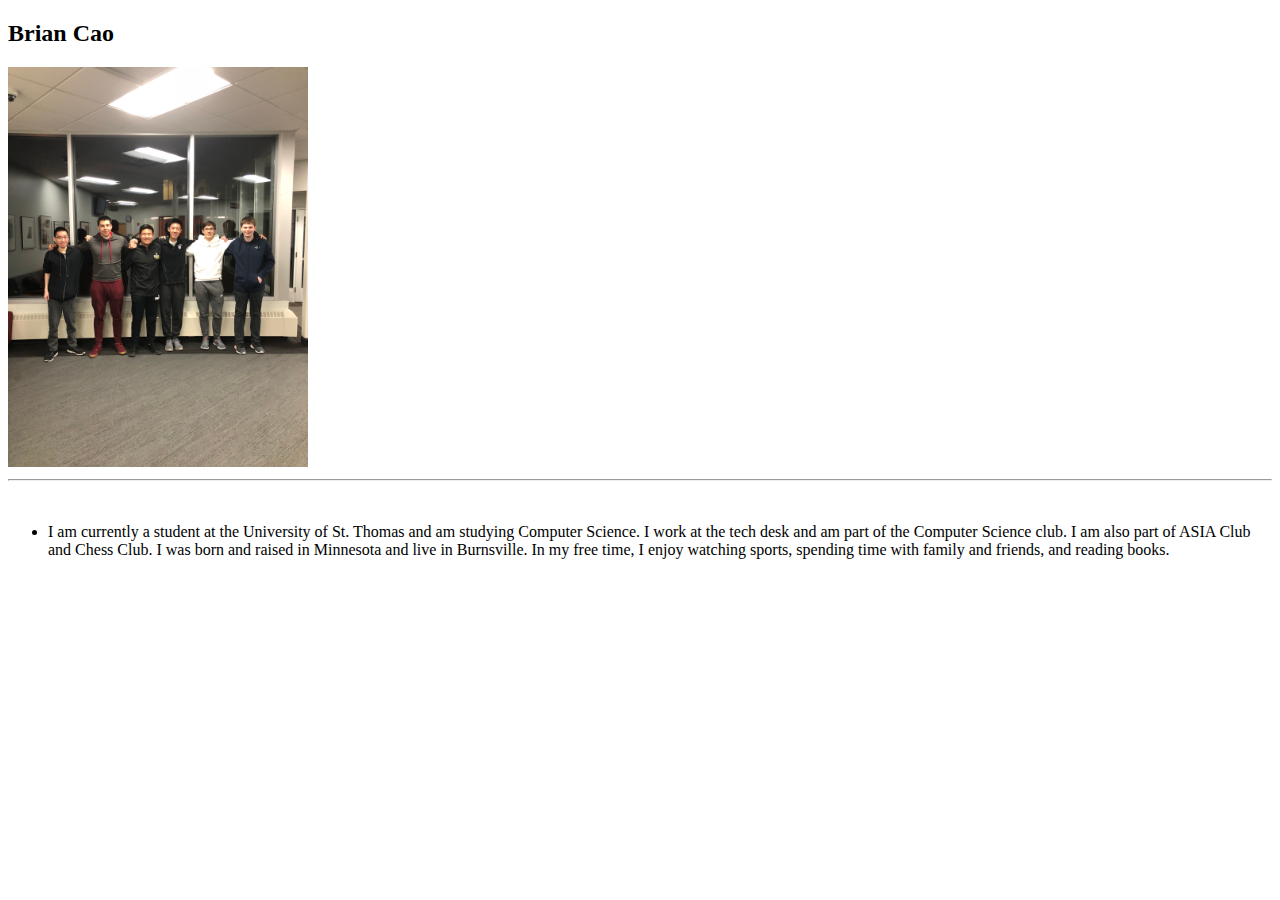
<file: about.html>
<!DOCTYPE html>
<html>
  <h2>Brian Cao</h2>
  <img src = "picture.png" width = "300" height = "auto" id = "img1" \> </a>
  <hr />
  <br>
  <p class = "p2"> </p> 
  <ul id ="ulHomePage">
   <li style = "float: center;"> I am currently a student at the University of St. Thomas and am studying 
Computer Science. I work at the tech desk and am part of the Computer Science club. I am also part of ASIA Club and Chess Club. 
	   I was born and raised in Minnesota and live in Burnsville. In my free time, I enjoy watching sports, spending time with family and friends, 
	  and reading books. </li>

  </ul>
  </html>
</file>
